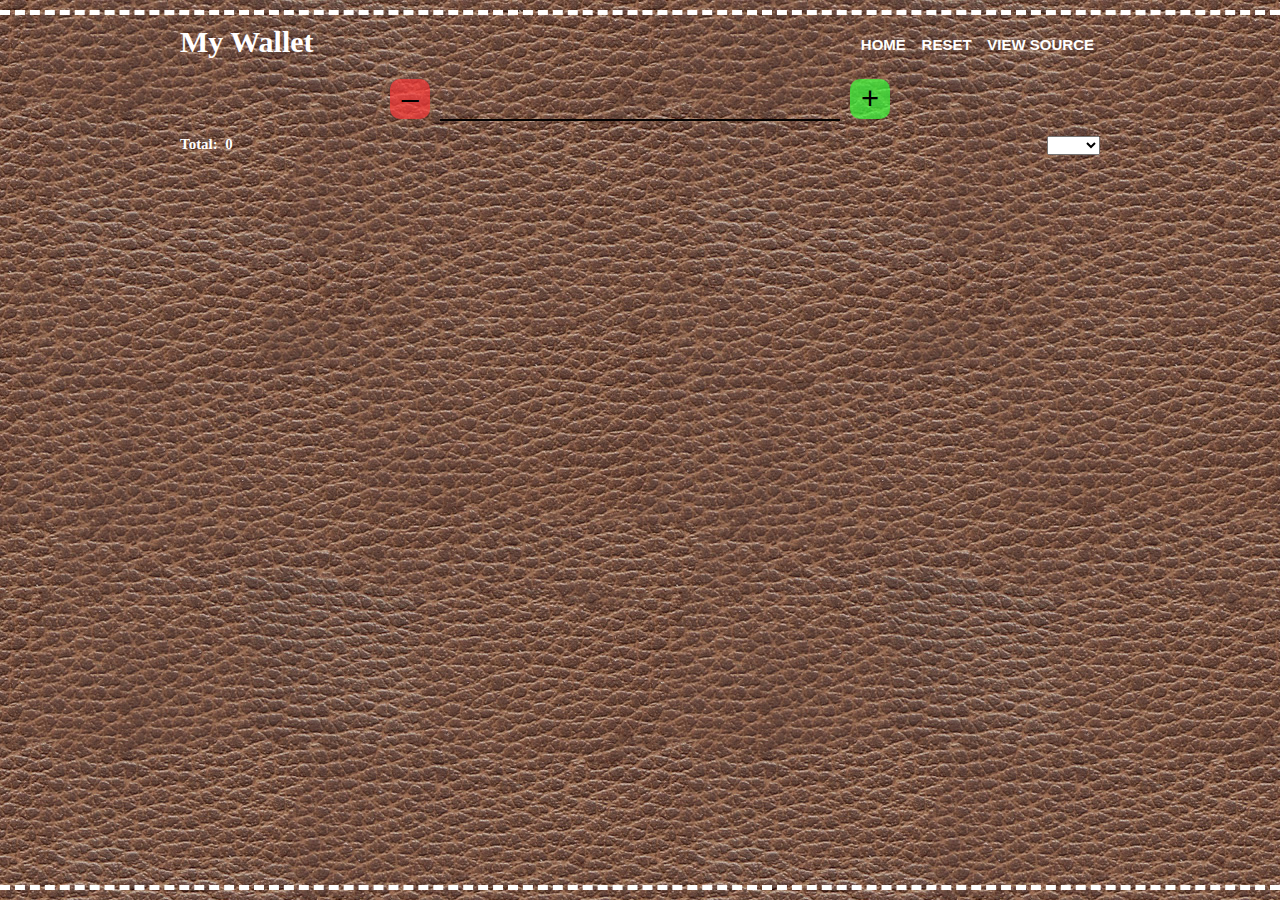
<file: index.html>
<!DOCTYPE html>
<html ng-app="walletApp" >
	<head>
		<meta charset="UTF-8" >
		<meta name="viewport" content="width=device-width" >
		<title>Wallet App</title>
		<link rel="stylesheet" type="text/css" href="/assets/css/main.css" >
	</head>
	<body>
		<header id="page__header" class="col" >
			<h1>My Wallet</h1>
			<nav app-mainmenu id="mainmenu" >
			</nav>			
		</header>

		<article class="col">
			<section ng-view>
			</section>
		</article>


		<script src="/assets/js/lib/angular/angular.js"></script>
		<script src="/assets/js/lib/angular-route/angular-route.js"></script>

		<script src="/assets/js/app.js"></script>
		<script src="/assets/js/config.js"></script>
		<script src="/assets/js/controllers.js"></script>
		<script src="/assets/js/directives.js"></script>
		<script src="/assets/js/factories.js"></script>
		<script src="/assets/js/filters.js"></script>

	</body>
</html>
</file>
<file: assets/css/main.css>
@font-face{font-family:'FontAwesome';src:url("../fonts/fontawesome-webfont.eot?v=4.2.0");src:url("../fonts/fontawesome-webfont.eot?#iefix&v=4.2.0") format('embedded-opentype'),url("../fonts/fontawesome-webfont.woff?v=4.2.0") format('woff'),url("../fonts/fontawesome-webfont.ttf?v=4.2.0") format('truetype'),url("../fonts/fontawesome-webfont.svg?v=4.2.0#fontawesomeregular") format('svg');font-weight:normal;font-style:normal}.fa{display:inline-block;font:normal normal normal 14px/1 FontAwesome;font-size:inherit;text-rendering:auto;-webkit-font-smoothing:antialiased;-moz-osx-font-smoothing:grayscale}.fa-bitcoin:before,.fa-btc:before{content:"\f15a"}.fa-cny:before,.fa-rmb:before,.fa-yen:before,.fa-jpy:before{content:"\f157"}.fa-dollar:before,.fa-usd:before{content:"\f155"}.fa-euro:before,.fa-eur:before{content:"\f153"}.fa-gbp:before{content:"\f154"}.fa-shekel:before,.fa-sheqel:before,.fa-ils:before{content:"\f20b"}.fa-rupee:before,.fa-inr:before{content:"\f156"}.fa-won:before,.fa-krw:before{content:"\f159"}.fa-money:before{content:"\f0d6"}.fa-ruble:before,.fa-rouble:before,.fa-rub:before{content:"\f158"}.fa-turkish-lira:before,.fa-try:before{content:"\f195"}body{margin:0;padding:0;background:url("/assets/img/bg.jpg");color:#fff;font-size:15px;}body:before,body:after{content:'';position:absolute;width:100%;display:block;border-top:5px dashed #fff}body:before{top:10px}body:after{bottom:10px}.col{width:95%;max-width:920px;margin:0 auto;clear:both}#page__header{padding-top:25px;}#page__header h1{float:left;margin-top:0}#mainmenu{float:right;margin-top:10px;}#mainmenu button{border:0;background:transparent none;color:#fff;font-size:15px;text-transform:uppercase;font-weight:900;}#mainmenu button:focus{outline:none}#wallet__IO{width:80%;min-width:300px;max-width:500px;margin:0 auto;text-align:center;}#wallet__IO .input{margin:0 auto;padding:0;width:80%;height:40px;background-color:transparent;border:0;border-bottom:2px solid #000;outline:0;text-align:center;font-size:30px;color:#fff}#wallet__IO .button{width:40px;height:40px;font-size:31px;border-radius:25%;border:0;outline:0}#wallet__IO .button--add{background-color:rgba(59,255,59,0.7);float:right;margin-left:-40px}#wallet__IO .button--remove{background-color:rgba(255,59,59,0.7);float:left;margin-right:-40px}.wallet__item--add{color:#3bff3b}.wallet__item--remove{color:#ff3b3b}#currencySelector{float:right}@media (max-width:520px){#mainmenu{margin-top:0;}#mainmenu:before{content:'\2261';display:block;float:right;width:40px;height:40px;border:1px solid #000;background-color:#fff;font-size:50px;text-align:center;line-height:43px;border-radius:10px;color:#000}#mainmenu__dropdown{display:none;position:relative;}#mainmenu__dropdown.dropdown--show{display:block;position:absolute;top:80px;right:0;width:200px;background-color:#fff;border-radius:10px;border:1px solid #000;}#mainmenu__dropdown.dropdown--show:before{content:'';border:11px solid #000;border-color:transparent transparent #000 transparent;position:absolute;top:-22px;right:19px}#mainmenu__dropdown.dropdown--show:after{content:'';border:10px solid #fff;border-color:transparent transparent #fff transparent;position:absolute;top:-20px;right:20px}#mainmenu__dropdown.dropdown--show button{color:#000;width:100%}}
</file>
